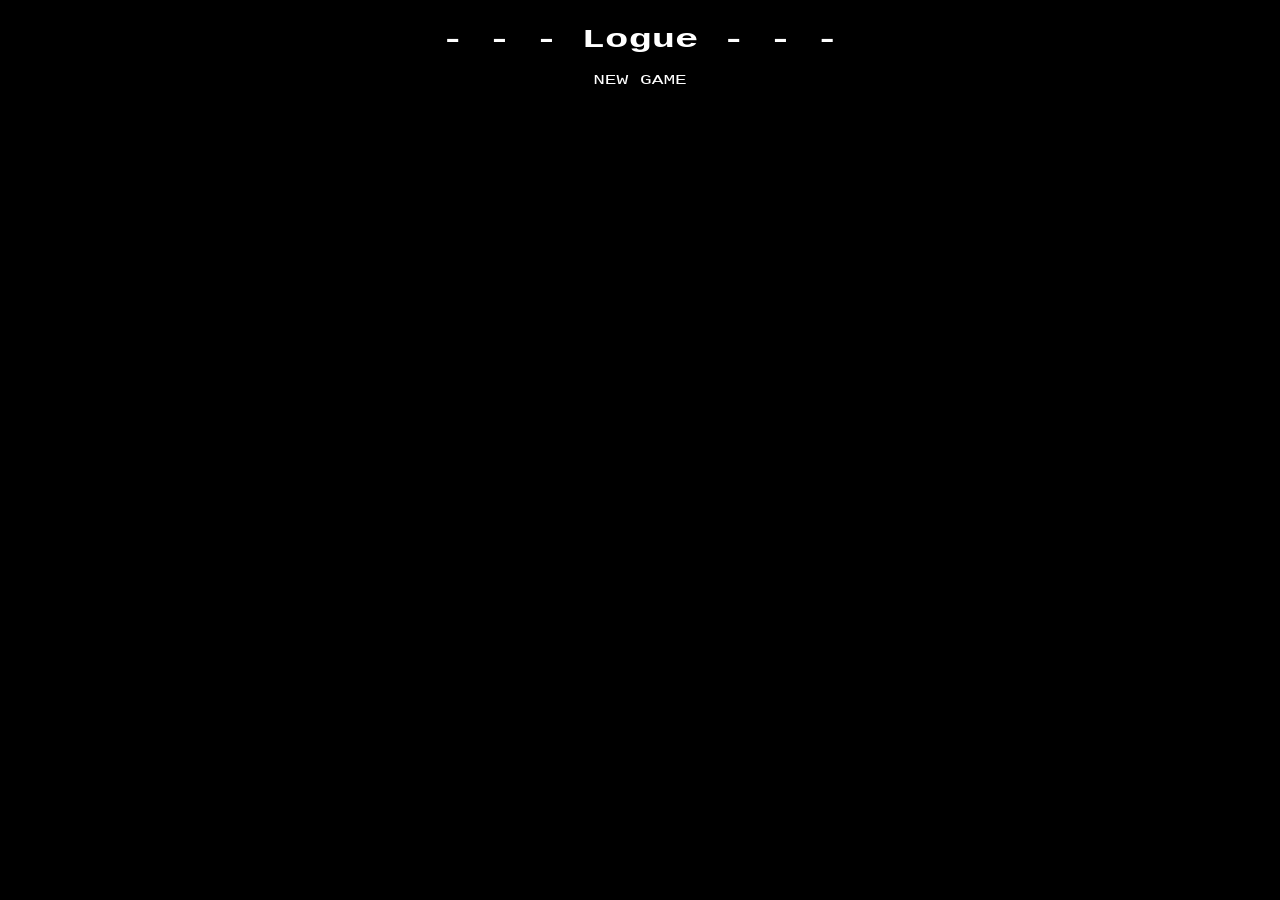
<file: oneHTMLpage/logue.html>
<!DOCTYPE html>
<html lang="en-GB">

<head>
    <meta name="description" content="Game like rogue">
    <meta name="author" content="Leo Muller">
    <meta name="github" content="UncleLeo037">

    <meta name="viewport" width="100">

    <title>A game like Rogue!!!</title>

    <style>
        * {
            background-color: black;
            color: black;
            font-family: monospace;
            text-align: center;
            text-wrap: nowrap;
            cursor: context-menu;
            overflow: hidden;
            text-decoration: none;

            /* disables text highlighting on Standard syntax, Safari, IE 10 and IE 11 respectively */
            /*user-select: none;
            -webkit-user-select: none;
            -ms-user-select: none;*/
        }

        #HUD,
        #start {
            transform: scaleX(1.5);
        }

        .overlay {
            display: none;

            z-index: 2;
            position: fixed;
            left: 50%;
            top: 50%;
            width: 20%;
            transform: translate(-50%, -50%);

            border-style: dotted;
            color: white;
            background-color: rgba(0, 0, 0, 0.8);
            white-space: initial;
            padding: 5px;
            text-align: center;
        }

        #display {
            transform: scaleY(0.5);
            font-size: xx-large;
        }

        .visible,
        .visible * {
            color: white;
            background-color: black;
        }

        .button:hover {
            cursor: pointer;
            color: black;
            background-color: white;
        }

        .heart {
            display: inline-block;
            transform: rotate(-90deg);
            letter-spacing: -3px;
            width: 13px;
        }
    </style>
</head>

<body>
    <div id="start" class="visible">
        <h1> - - - Logue - - - </h1>
        <span class="button" onclick="start()">NEW GAME</span>
    </div>

    <header id="HUD" class="visible" style="display: none;">
        <div id="menu">
            <span class="button" onclick="openMenu('equipment')">equipment</span>
            |
            <span class="button">status</span>
            |
            <span class="button">codex</span>
            |
            <span class="button">manual</span>
        </div>
        <div id="health" style="text-align: left; margin-left: 30%">
            Health
            <br><span id="hp"></span>
        </div>
    </header>

    <div id="tab" class="overlay">
    </div>

    <div id="display"></div>

    <footer style="display: none;">
    </footer>
</body>

<script>
    //constant html elements
    const h_wall = "<span class='visible'>=</span>";
    const v_wall = "<span class='visible'>|</span>";
    const back = "_";
    const floor = "-";
    const portal = "<span class='visible'>O</span>";
    const heart = "<span class='heart'>&lt;3</span>";

    function start() {
        document.getElementById("start").style.display = "none";
        document.getElementById("HUD").style.display = "block";
        Dungeon.generate();
        document.addEventListener("keydown", event => {
            Player.handleInput(event.key);

        })
        Player.updateHealth();
    }

    function getDist(start, goal) {
        diffX = start.x - goal.x;
        diffY = start.y - goal.y;
        return Math.sqrt(diffX * diffX + diffY * diffY);
    }

    function openMenu(spec) {
        return;
        let tab = document.getElementById("tab");
        if (tab.style.display) { }
        tab.style.display = "flex";
        tab.innerHTML = "";
        switch (spec) {
            case "equipment":
                Player.inventory.forEach(item => {
                    tab.innerHTML += "<a>" + item + "</a>";
                });
                break;
        }
    }
</script>

<script src="player.js"></script>

<script src="loot.js"></script>

<script src="monster.js"></script>

<script src="dungeon.js"></script>

</html>
</file>
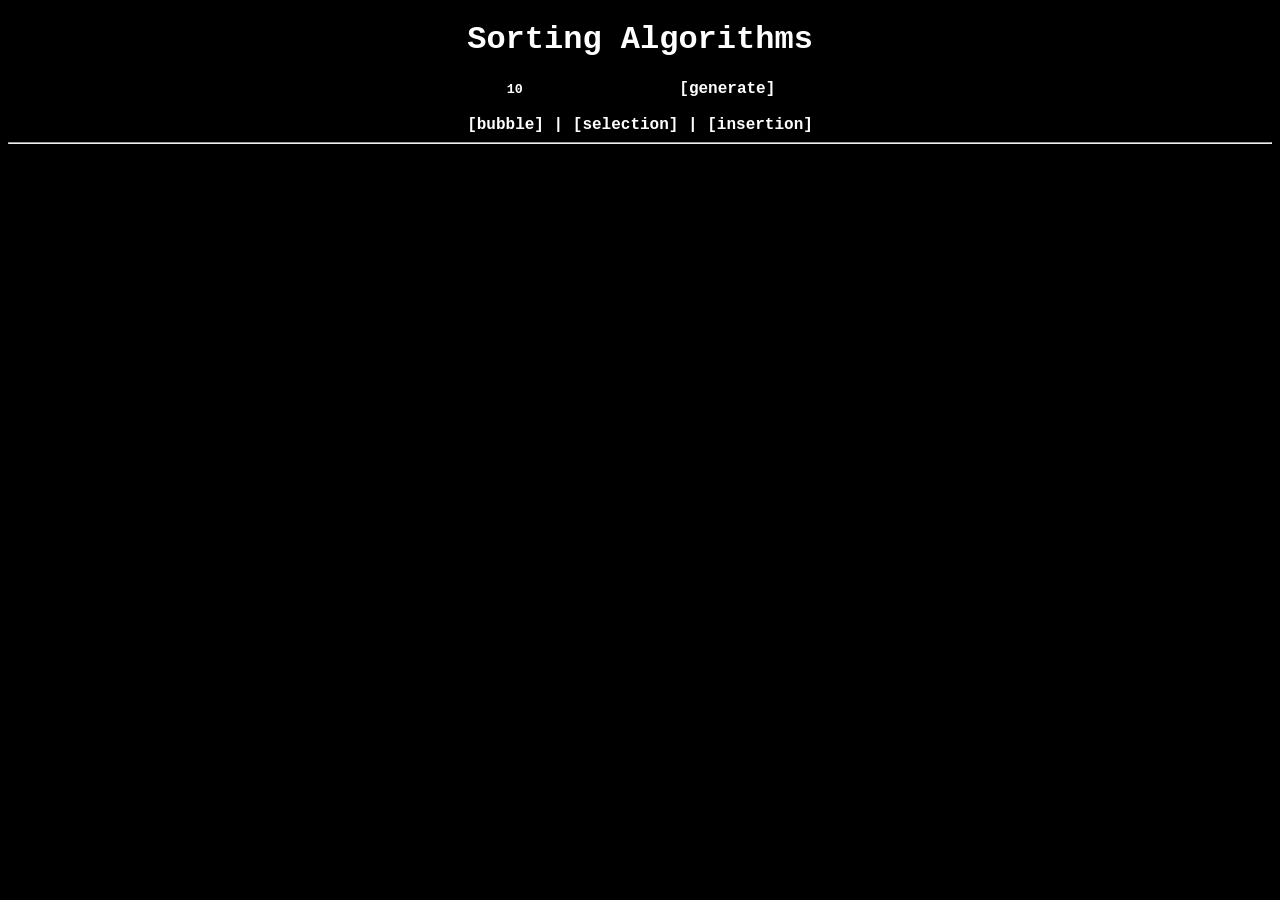
<file: pages/algorithms.html>
<!DOCTYPE html>
<html>

<head>
    <link href="../style.css" rel="stylesheet" type="text/css" />
</head>

<body style="text-align: center;">
    <h1>Sorting Algorithms</h1>

    <input type="number" value="10" min="2" id="array">
    <a onclick="generate(document.getElementById('array').value)">[generate]</a>

    <br>
    <br>

    <a onclick="bubble()">[bubble]</a>
    |
    <a onclick="selection()">[selection]</a>
    |
    <a onclick="insertion()">[insertion]</a>

    <hr>

    <p id="input"></p>
    <p id="output"></p>

    <script src="algorithms.js"></script>
</body>

</html>
</file>
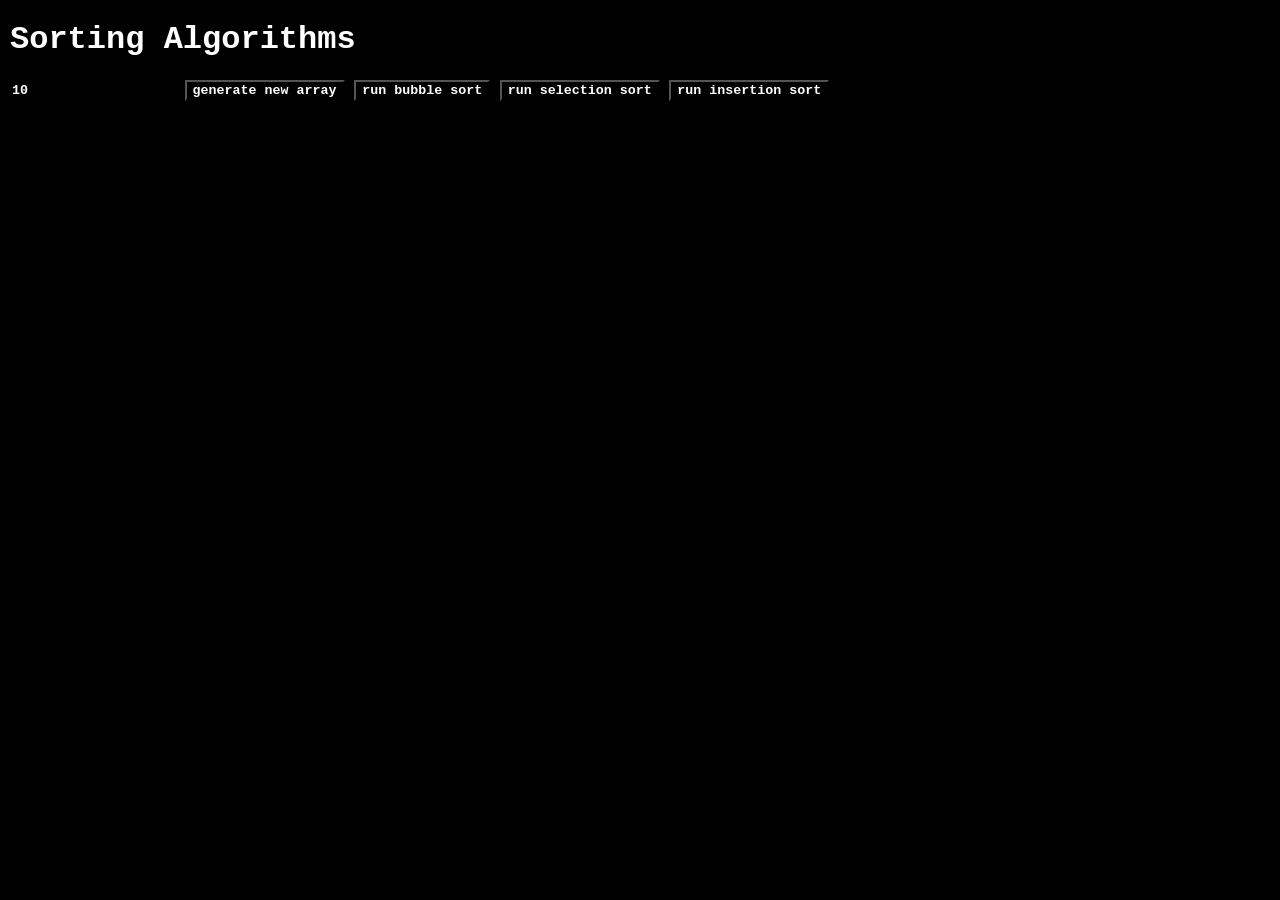
<file: pages/bubble.html>
<!DOCTYPE html>
<html>

<head>
    <link href="../style.css" rel="stylesheet" type="text/css" />
</head>

<body style="margin: 10px;">
    <h1>Sorting Algorithms</h1>

    <input type="number" value="10" min="2" id="array">

    <button onclick="generate(document.getElementById('array').value)">generate new array</button>
    <button onclick="bubble()">run bubble sort</button>
    <button onclick="selection()">run selection sort</button>
    <button onclick="insertion()">run insertion sort</button>

    <p id="input"></p>
    <p id="output"></p>

    <canvas>

    </canvas>

    <script src="../algorithms.js"></script>
</body>

</html>
</file>
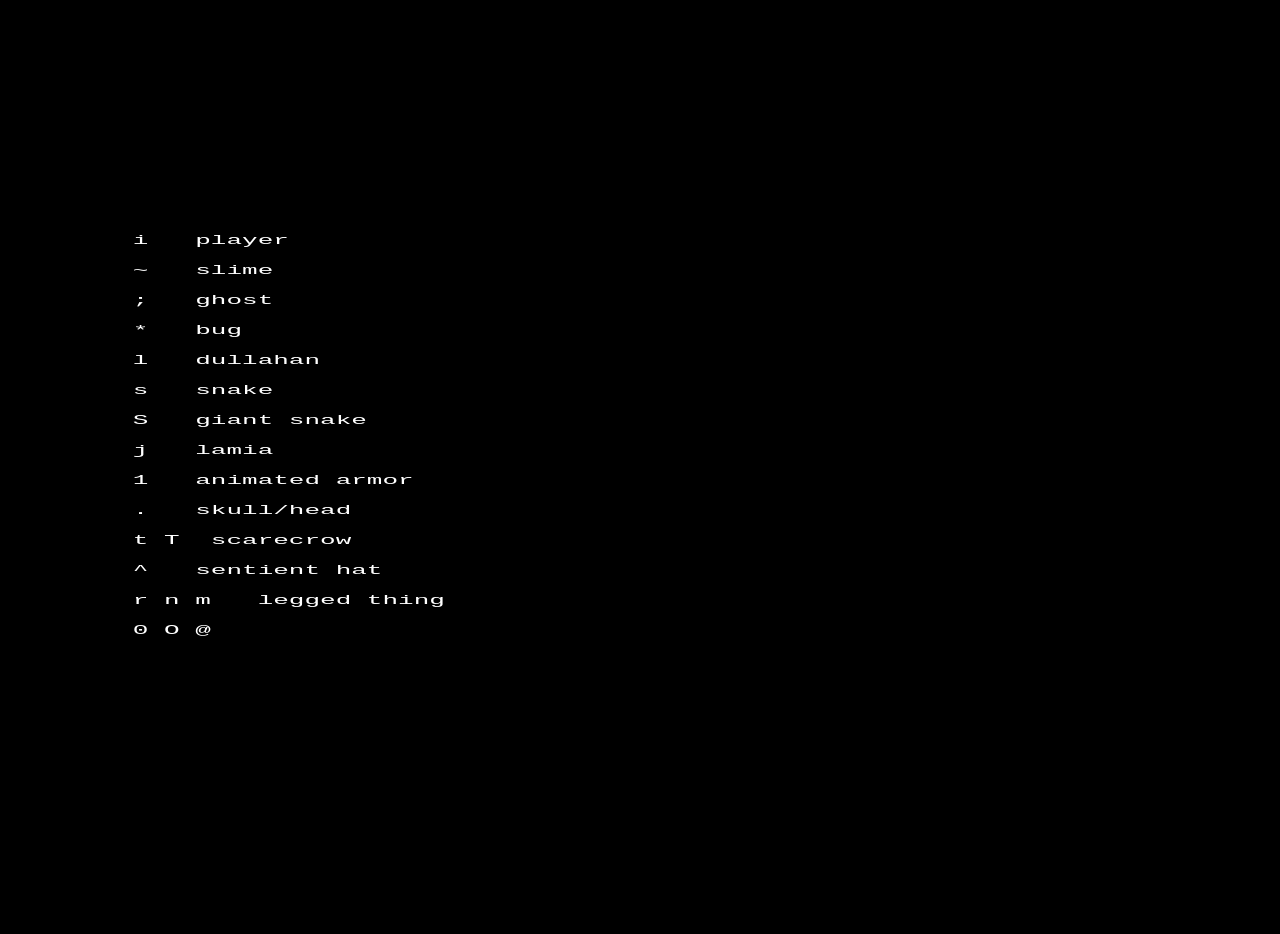
<file: pages/test.html>
<html>

<head>
    <style>
        * {
            background-color: black;
            color: white;
            font-family: monospace;
        }

        pre {
            transform: scaleY(0.5);
            font-size: xx-large;
        }
    </style>
</head>

<body>
    <pre>
        i   player

        ~   slime

        ;   ghost

        *   bug

        l   dullahan

        s   snake

        S   giant snake

        j   lamia

        1   animated armor

        .   skull/head

        t T  scarecrow

        ^   sentient hat

        r n m   legged thing

        0 O @

        
    </pre>
</body>

</html>
</file>
<file: style.css>
* {
     background-color: black;
     color: white;
     font-family: 'Courier New', Courier, monospace;
     font-weight: bold;
     text-wrap: nowrap;

     text-decoration: none;
 }

 input {
     border: none;
     outline: none;
 }

 a:hover {
     background-color: white;
     color: black;
     cursor: pointer;
 }
</file>
